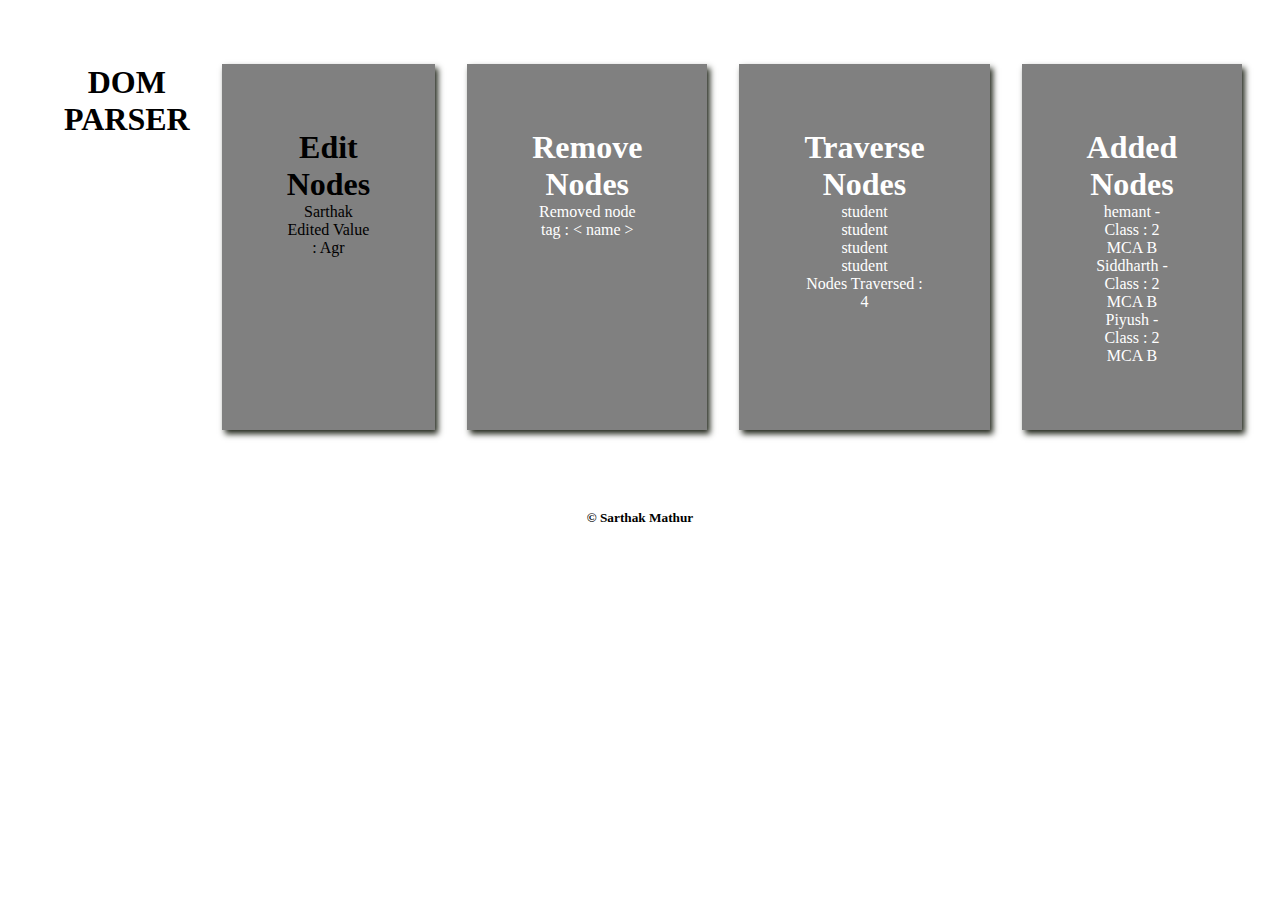
<file: change.html>
<!DOCTYPE html>
<html>
<head>
    <link rel="stylesheet" href="./domparser.css" type="text/css"/>
</head>
<body>
    <div class="contain">
        <h1>DOM PARSER</h1>
        <br/>
        <div class="box">
            <h1>Edit Nodes</h1>
            <p id="demo1"></p>
            <span>Edited Value : </span>
            <span id="demo2"></span>
        </div>
        
        <div class="box1">
            <h1>Remove Nodes</h1>
            <p id="demo3"></p>
        </div>
        <div class="box2">
            <h1>Traverse Nodes</h1>
            <p id="demo4"></p>
        </div>
        <div class="box3">
            <h1>Added Nodes</h1>
            <p id="demo5"></p>
        </div>
    </div>
    <footer style="text-align: center; padding : 1rem;">
        <h5>&copy; Sarthak Mathur</h5>
    </footer>



<script>
var xhttp = new XMLHttpRequest();
xhttp.onreadystatechange = function() {
    if (this.readyState == 4 && this.status == 200) {
        myFunction(this);
        myFunction1(this);
        myFunction2(this);
        myFunction3(this);
    }
};
xhttp.open("GET", "Demo.xml", true);
xhttp.send();

function myFunction(xml) {
    var xmlDoc = xml.responseXML;
    var x;
    x = xmlDoc.getElementsByTagName("name")[0].childNodes[0];
    document.getElementById("demo1").innerHTML = x.nodeValue;
    x.nodeValue = "Agr";
    x = xmlDoc.getElementsByTagName("name")[0].childNodes[0];
    document.getElementById("demo2").innerHTML = x.nodeValue;
}
function myFunction1(xml) {
    var xmlDoc = xml.responseXML;
    var root = xmlDoc.documentElement;
    var currNode = root.childNodes[1];
    removedNode = currNode.removeChild(currNode.childNodes[1]);
    document.getElementById("demo3").innerHTML =
    "Removed node tag : < " + removedNode.nodeName + " > ";
}
function myFunction2(xml) {
    var x, i, xmlDoc, txt;
    xmlDoc = xml.responseXML;
    txt = "";
    count=0;
    x = xmlDoc.documentElement.childNodes;
    for (i = 0; i < x.length; i++) { 
        if (x[i].nodeType == 1) {
            txt += x[i].nodeName + "<br>";
            count=count+1;
        }
    }
    final = txt + "Nodes Traversed : "  + count;
    document.getElementById("demo4").innerHTML = final; 
}
function myFunction3(xml) {
    var x, y, z, i, xLen, yLen, newEle, newText, xmlDoc, txt;
    xmlDoc = xml.responseXML;
    txt = "";
    x = xmlDoc.getElementsByTagName("student");
    xLen = x.length;
    for (i = 0; i < xLen; i++) { 
        newEle = xmlDoc.createElement("class");
        newText = xmlDoc.createTextNode("2 MCA B");
        newEle.appendChild(newText);
        x[i].appendChild(newEle);
    }
    y = xmlDoc.getElementsByTagName("name");
    yLen = y.length
    z = xmlDoc.getElementsByTagName("class");
    for (i = 0; i < yLen; i++) { 
        txt += y[i].childNodes[0].nodeValue + 
        " - Class : " + 
        z[i].childNodes[0].nodeValue + "<br>";
    }
    document.getElementById("demo5").innerHTML = txt;
}
</script>
</body>
</html>
</file>
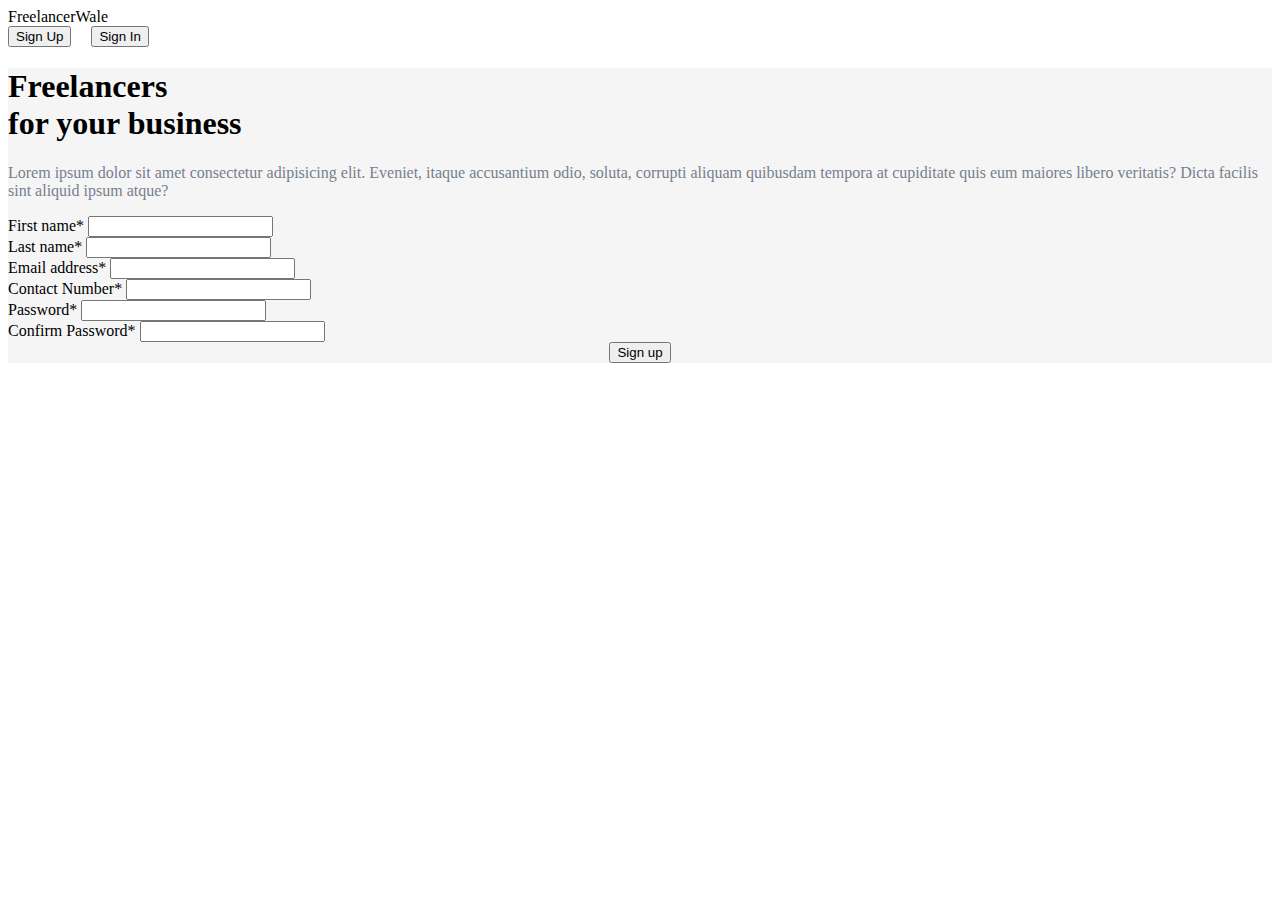
<file: lab_5.html>
<!DOCTYPE html>
<html lang="en">

<head>
    <meta charset="UTF-8">
    <meta http-equiv="X-UA-Compatible" content="IE=edge">
    <meta name="viewport" content="width=device-width, initial-scale=1.0">
    <!-- CSS only -->
    <link href="https://cdn.jsdelivr.net/npm/bootstrap@5.2.3/dist/css/bootstrap.min.css" rel="stylesheet"
        integrity="sha384-rbsA2VBKQhggwzxH7pPCaAqO46MgnOM80zW1RWuH61DGLwZJEdK2Kadq2F9CUG65" crossorigin="anonymous">
    <title>Freelancer Platform</title>
</head>

<body>
    <nav class="navbar navbar-primary">
        <div class="container-fluid">
            <a class="navbar-brand mb-0 h1">FreelancerWale</a>
            <form class="d-flex" role="search">
                <button class="btn btn-outline-success" type="submit">Sign Up</button>&emsp;
                <button class="btn btn-outline-success" type="submit">Sign In</button>
            </form>
        </div>
    </nav>
        <div class="px-4 py-5 px-md-5 text-center text-lg-start" style="background-color: hsl(0, 0%, 96%)">
            <div class="container">
                <div class="row gx-lg-5 align-items-center">
                    <div class="col-lg-6 mb-5 mb-lg-0">
                        <h1 class="my-5 display-3 fw-bold ls-tight">
                            Freelancers<br />
                            <span class="text-primary">for your business</span>
                        </h1>
                        <p style="color: hsl(217, 10%, 50.8%)">
                            Lorem ipsum dolor sit amet consectetur adipisicing elit.
                            Eveniet, itaque accusantium odio, soluta, corrupti aliquam
                            quibusdam tempora at cupiditate quis eum maiores libero
                            veritatis? Dicta facilis sint aliquid ipsum atque?
                        </p>
                    </div>

                    <div class="col-lg-6 mb-5 mb-lg-0">
                        <div class="card">
                            <div class="card-body py-5 px-md-5">
                                <form>
                                    <div class="row">
                                        <div class="col-md-6 mb-4">
                                            <div class="form-outline">
                                                <label class="form-label" for="first_name">First name*</label>
                                                <input type="text" id="first_name" class="form-control" />
                                                <span></span>
                                            </div>
                                        </div>
                                        <div class="col-md-6 mb-4">
                                            <div class="form-outline">
                                                <label class="form-label" for="last_name">Last name*</label>
                                                <input type="text" id="last_name" class="form-control" />
                                                <span></span>
                                            </div>
                                        </div>
                                    </div>

                                    <div class="form-outline mb-4">
                                        <label class="form-label" for="email">Email address*</label>
                                        <input type="email" id="email" class="form-control" />
                                        <span></span>
                                    </div>

                                    <div class="form-outline mb-4">
                                        <label class="form-label" for="contact">Contact Number*</label>
                                        <input type="tel" id="contact" class="form-control" />
                                        <span></span>
                                    </div>

                                    <div class="form-outline mb-4">
                                        <label class="form-label" for="password">Password*</label>
                                        <input type="password" id="password" class="form-control" />
                                        <span></span>
                                    </div>

                                    <div class="form-outline mb-4">
                                        <label class="form-label" for="cpassword">Confirm Password*</label>
                                        <input type="password" id="cpassword" class="form-control" />
                                        <span></span>
                                    </div>

                                    <center>
                                        <button type="submit" class="btn btn-primary btn-block mb-4" onclick="test()">
                                            Sign up
                                        </button>
                                    </center>
                                </form>
                            </div>
                        </div>
                    </div>
                </div>
            </div>
        </div>
</body>

</html>
<script>
    var email = document.getElementById("email");
    var first_name = document.getElementById("first_name");
    var last_name = document.getElementById("last_name");
    var contact = document.getElementById('contact');
    var password = document.getElementById("password");
    var span = document.getElementsByTagName('span');
    var cpass = document.getElementById("cpassword");

    email.onkeydown = function () {
        const regex1 = /^([a-z0-9\.-]+)@([a-z0-9]+)\.([a-z]{1,8})$/;
        const regex2 = /^([a-z0-9\.-]+)@([a-z0-9]+)\.([a-z]{1,8})(.[a-z]{1,8})$/;
        if (regex1.test(email.value) || regex2.test(email.value)) {
            span[3].innerText = "Your email is valid";
            span[3].style.color = "green";
        }
        else {
            span[3].innerText = "Invalid Email Id";
            span[3].style.color = "red";
        }
    }

    first_name.onkeydown = function () {
        const name_fn = /^[A-Za-z.-]+(\s*[A-Za-z.-]+)*$/;

        if (name_fn.test(fisrt_name.value)) {
            span[1].innerText = "Name is valid";
            span[1].style.color = "green";
        }
        else {
            span[1].innerText = "Name is Invalid";
            span[1].style.color = "red";
        }
    }

    last_name.onkeydown = function () {
        const name_ln = /^[A-Za-z.-]+(\s*[A-Za-z.-]+)*$/;

        if (name_ln.test(last_name.value)) {
            span[1].innerText = "Name is valid";
            span[1].style.color = "green";
        }
        else {
            span[1].innerText = "Name is Invalid";
            span[1].style.color = "red";
        }
    }

    contact.onkeydown = function () {
        const regnum = /^[0-9]{9}$/;
        if (regnum.test(contact.value)) {
            span[4].innerText = "Your Number is Valid";
            span[4].style.color = "green";
        }
        else {
            span[4].innerText = "Invalid Phone Number";
            span[4].style.color = "red";
        }
    }

    password.onkeydown = function () {
        const regex3 = /(?=.*[a-z])(?=.*[A-Z])(?=.*\d)(?=.*[@$!%*?&])[A-Za-z\d@$!%*?&]{8,}$/;
        if (regex3.test(password.value)) {
            span[5].innerText = "Your password is Valid";
            span[5].style.color = "green";
        }
        else {
            span[5].innerText = "Invalid Password";
            span[5].style.color = "red";
        }
    }

    function test(){
        if(cpass != password)
        {
            alert("Password does not match");
        }
    }
</script>
</file>
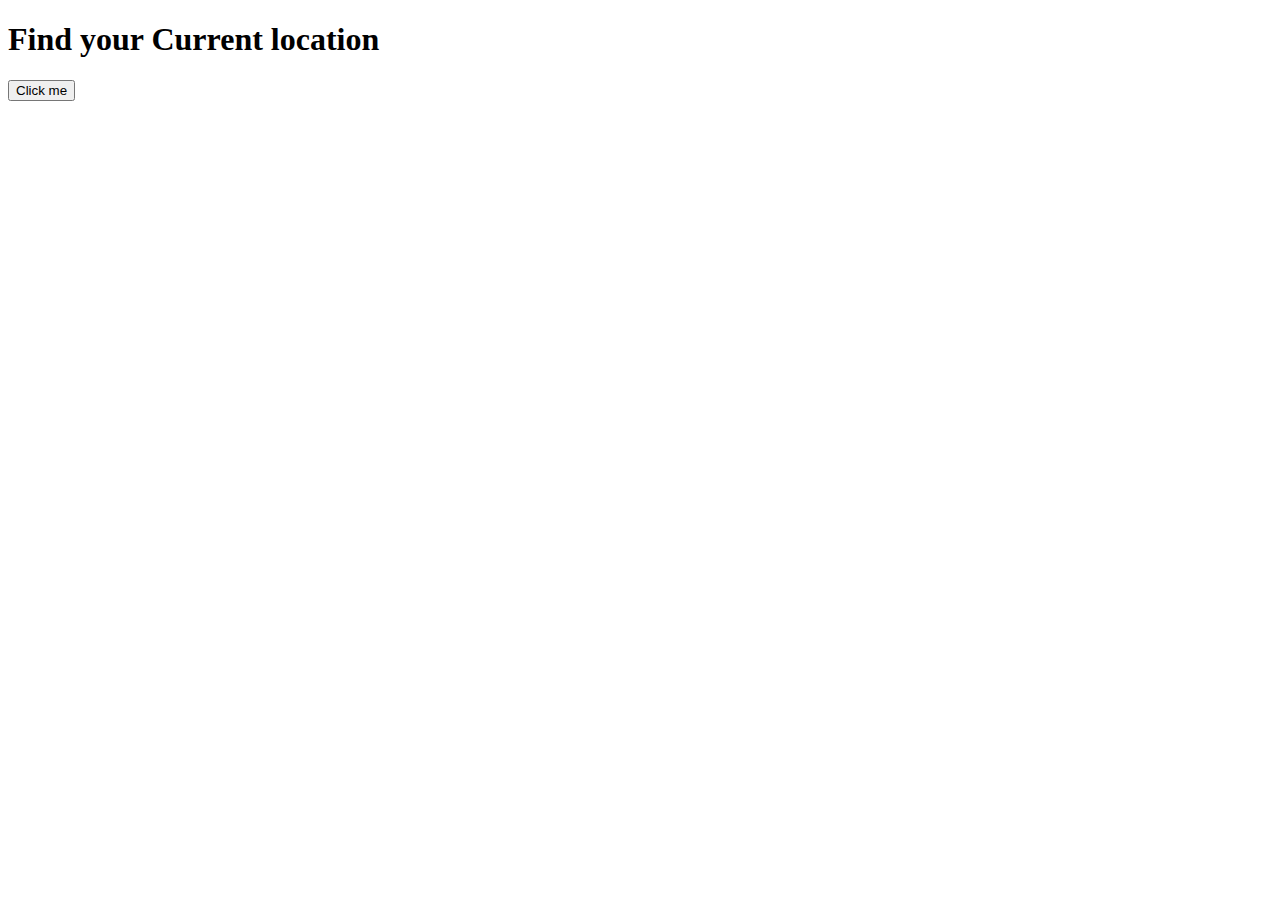
<file: location.html>
<!DOCTYPE html>  
<html>  
<head>  
<title>Geolocation API</title>  
</head>  
<body>  
  <h1>Find your Current location</h1>  
<button onclick="getlocation()">Click me</button>  
<div id="location"></div>  
<script>  
    var x= document.getElementById("location");  
    function getlocation() {  
        if(navigator.geolocation){  
            navigator.geolocation.getCurrentPosition(showPosition)  
          }  
        else  
        {  
             alert("Sorry! your browser is not supporting")  
         } }  
       
     function showPosition(position){  
       var x = "Your current location is (" + "Latitude: " + position.coords.latitude + ", " + "Longitude: " +    position.coords.longitude + ")";  
                document.getElementById("location").innerHTML = x;  
     }  
</script>  
</body>  
</html>
</file>
<file: domparser.css>
.box
{
    text-align: center;
    width: fit-content;
    margin-left: 2rem;
    background-color: grey;
    border: 1px solid grey;
    box-shadow: 3px 4px 6px rgb(35, 40, 28);
    padding: 4rem;
   
}
.box1
{
    text-align: center;
    width: fit-content;
    margin-left: 2rem;
    background-color: grey;
    color: white;
    border: 1px solid grey;
    box-shadow: 3px 4px 6px rgb(35, 40, 28);
    padding: 4rem;
}
.box2
{
    text-align: center;
    width: fit-content;
    margin-left: 2rem;
    background-color:grey;
    color: white;
    border: 1px solid grey;
    box-shadow: 3px 4px 6px rgb(35, 40, 28);
    padding: 4rem;
}
.box3
{
    text-align: center;
    width: fit-content;
    margin-left: 2rem;
    background-color: grey;
    color: white;
    border: 1px solid grey;
    box-shadow: 3px 4px 6px rgb(35, 40, 28);
    padding: 4rem;
}
.contain
{
    text-align: center;
    width: fit-content;
    display: inline-flex; 
    background-color:;
    padding: 4rem;
}
*
{
    margin: 0;
    padding: 0;
}
</file>
